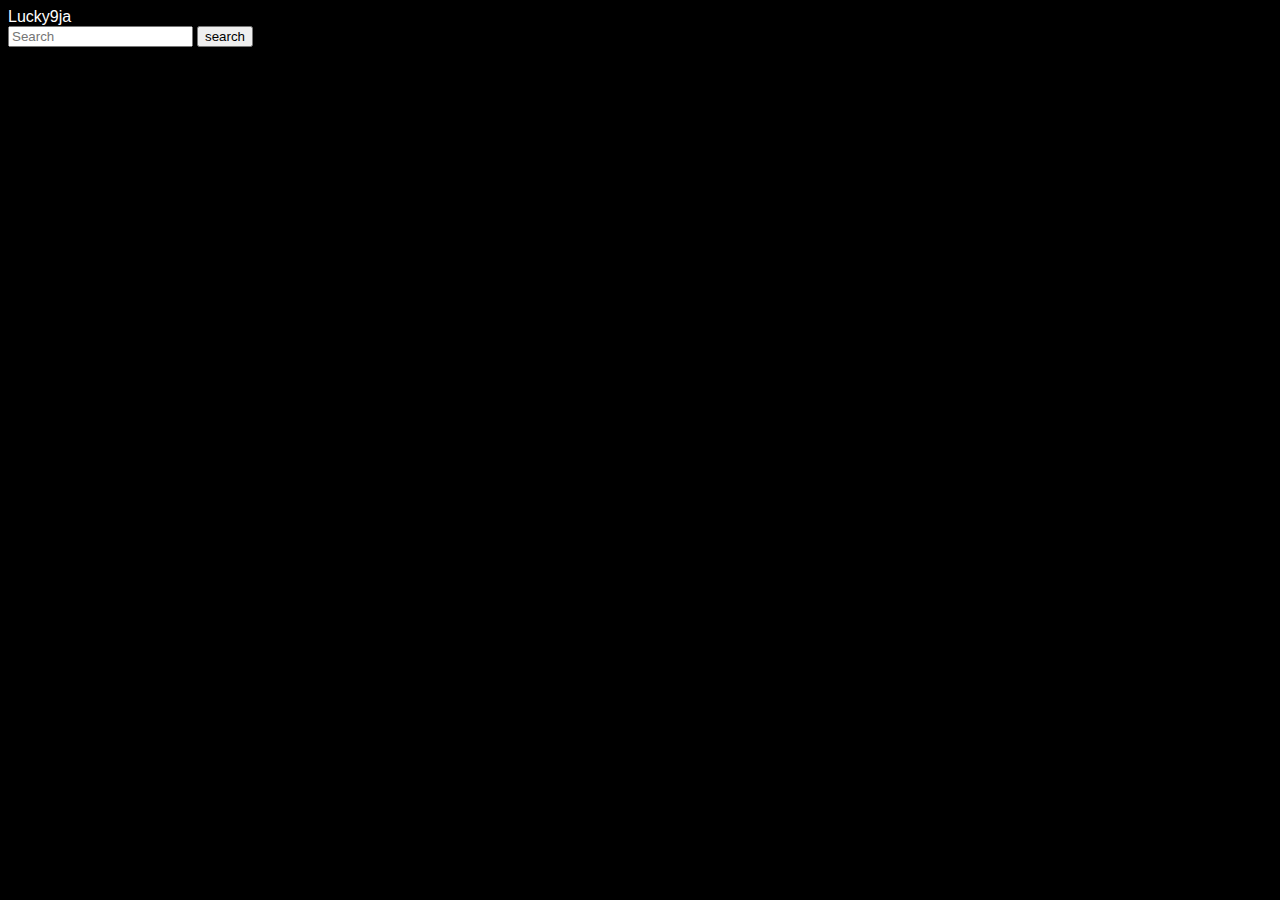
<file: week 6 task fetch api/index.html>
<!DOCTYPE html>
<html lang="en">
<head>
    <meta charset="UTF-8">
    <meta http-equiv="X-UA-Compatible" content="IE=edge">
    <meta name="viewport" content="width=device-width, initial-scale=1.0">
    <title>Creatig Cards Using Bootstrap</title>
    <link rel="stylesheet" href="style.css">
    <link href="https://cdn.jsdelivr.net/npm/bootstrap@5.0.2/dist/css/bootstrap.min.css" rel="stylesheet" integrity="sha384-EVSTQN3/azprG1Anm3QDgpJLIm9Nao0Yz1ztcQTwFspd3yD65VohhpuuCOmLASjC" crossorigin="anonymous">

</head>
<body>

    <nav class="navbar navbar-light bg-dark">
        <div class="container-fluid">
          <a class="my navbar-brand">Lucky9ja</a>
          <form class="d-flex">
            <input class="form-control me-2" type="search" placeholder="Search" aria-label="Search">
            <button class="btn btn-outline-success" type="submit">search</button>
          </form>
        </div>
      </nav>
    </header>

<br><br><br>
<div>
<h1>Welcome to Lucky9ja</h1>
</div>
<section  id="mainProfile"></section>



    <script src="https://cdn.jsdelivr.net/npm/bootstrap@5.0.2/dist/js/bootstrap.bundle.min.js" integrity="sha384-MrcW6ZMFYlzcLA8Nl+NtUVF0sA7MsXsP1UyJoMp4YLEuNSfAP+JcXn/tWtIaxVXM" crossorigin="anonymous"></script>
    <script src="script.js"></script>
</body>
</html>
</file>
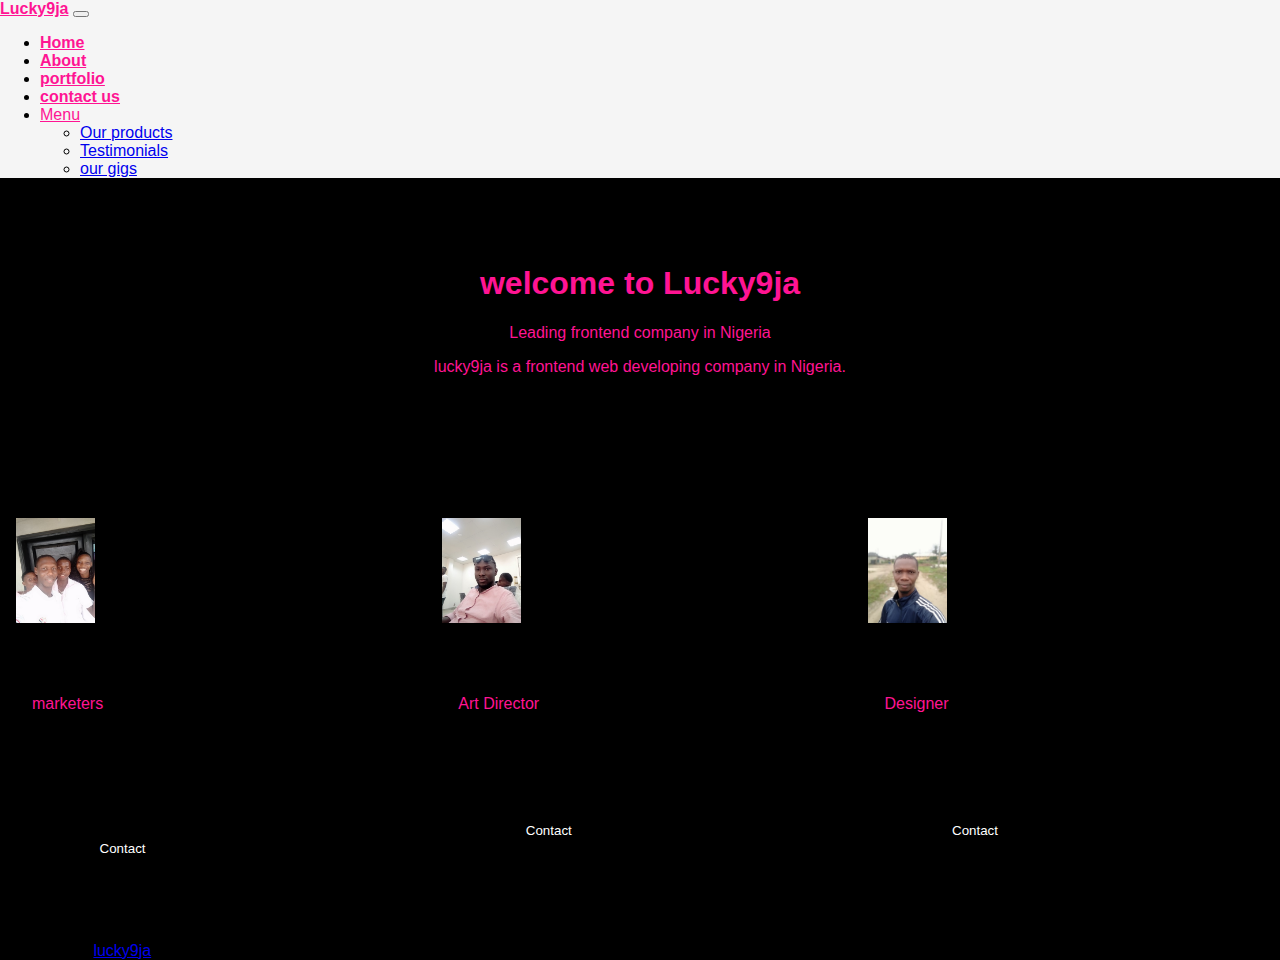
<file: myportfolio design 2/about.html>
<!DOCTYPE html>
<html lang="en">
<head>
    <link rel="stylesheet" href="about.css">
    <meta charset="UTF-8">
    <meta http-equiv="X-UA-Compatible" content="IE=edge">

    <meta name="viewport" content="width=device-width, initial-scale=1.0">
    <link href="https://cdn.jsdelivr.net/npm/bootstrap@5.0.2/dist/css/bootstrap.min.css" rel="stylesheet" integrity="sha384-EVSTQN3/azprG1Anm3QDgpJLIm9Nao0Yz1ztcQTwFspd3yD65VohhpuuCOmLASjC" crossorigin="anonymous">
    <!-- JavaScript Bundle with Popper -->
<script src="https://cdn.jsdelivr.net/npm/bootstrap@5.0.2/dist/js/bootstrap.bundle.min.js" integrity="sha384-MrcW6ZMFYlzcLA8Nl+NtUVF0sA7MsXsP1UyJoMp4YLEuNSfAP+JcXn/tWtIaxVXM" crossorigin="anonymous"></script>

    <title>portfolio-about</title>
</head>
<body>

    <header>
        <nav class=" mynav navbar navbar-expand-lg navbar-light bg-pink">
            <div class="container-fluid">
              <a class="navbar-brand" href="index.html"><strong>Lucky9ja</strong></a>
              <button class="navbar-toggler" type="button" data-bs-toggle="collapse" data-bs-target="#navbarNavDropdown" aria-controls="navbarNavDropdown" aria-expanded="false" aria-label="Toggle navigation">
                <span class="navbar-toggler-icon"></span>
              </button>
              <div class="collapse navbar-collapse" id="navbarNavDropdown">
                <ul class="navbar-nav">
                  <li class="nav-item">
                    <a class="nav-link active" aria-current="page" href="index.html"><strong>Home</strong></a>
                  </li>
                  <li class="nav-item">
                    <a class="nav-link" href="about.html"><strong>About</strong></a>
                  </li>
                  <li class="nav-item">
                    <a class="nav-link" href="portfolio.html"><strong>portfolio</strong></a>
                  </li>
    
                  <li class="nav-item">
                    <a class="nav-link" href="contact.html"><strong>contact us</strong></a>
                  </li>
    
                  <li class="nav-item dropdown">
                    <a class="nav-link dropdown-toggle" href="#" id="navbarDropdownMenuLink" role="button" data-bs-toggle="dropdown" aria-expanded="false">
                      Menu
                    </a>
                    <ul class="dropdown-menu" aria-labelledby="navbarDropdownMenuLink">
                      <li><a class="dropdown-item" href="portfolio.html">Our products</a></li>
                      <li><a class="dropdown-item" href="about.html">Testimonials</a></li>
                      <li><a class="dropdown-item" href="portfolio.html">our gigs</a></li>
                    </ul>
                  </li>
                </ul>
              </div>
            </div>
          </nav>
    </header>

    <div class="about-section">
        <h1>welcome to Lucky9ja</h1>
        <p>Leading frontend company in Nigeria</p>
        <p>lucky9ja is a frontend web developing company in Nigeria.</p>
      </div>
      
      <h2 style="text-align:center">Our Team</h2>
      <div class="row">

        <section class="my-div">
        <div class="column">
          <div class="card">
            <img src="assets\img\testimonials\IMG_20210101_133306.jpg" alt="lucky's family" style="width:20%">
            <div class="container">
              <h2>Lucky's Family</h2>
              <p class="title">marketers</p>
              <p>lucky9ja is a frontend web developing company, whe deals in building beautiful front end web applications</p>
              <p>Luckyziakegha"gmail.com</p>
              <p><button class="button">Contact</button></p>
            </div>
          </div>
        </div>
      
        <div class="column">
          <div class="card">
            <img src="assets\img\testimonials\IMG_20210525_100140.jpg" alt="frank" style="width:20%">
            <div class="container">
              <h2>Mike Ross</h2>
              <p class="title">Art Director</p>
              <p>lucky9ja has been a global web development company with 3 years of expirence</p>
              <p>frank@gamil.com</p>
              <p><button class="button">Contact</button></p>
            </div>
          </div>
        </div>
      
        <div class="column">
          <div class="card">
            <img src="assets\img\testimonials\IMG_20210320_082144.jpg" alt="John" style="width:20%">
            <div class="container">
              <h2>Lucky</h2>
              <p class="title">Designer</p>
              <p>Lucky9ja is one of the front line web developing companies in nigeria.</p>
              <p>lucky@gmail.com</p>
              <p><button class="button">Contact</button></p>
            </div>
          </div>
        </div>
    </section>
      </div>

      <div class="credits">
        Designed by <a href="#">lucky9ja</a>
      </div>
          

</body>
</html>
</file>
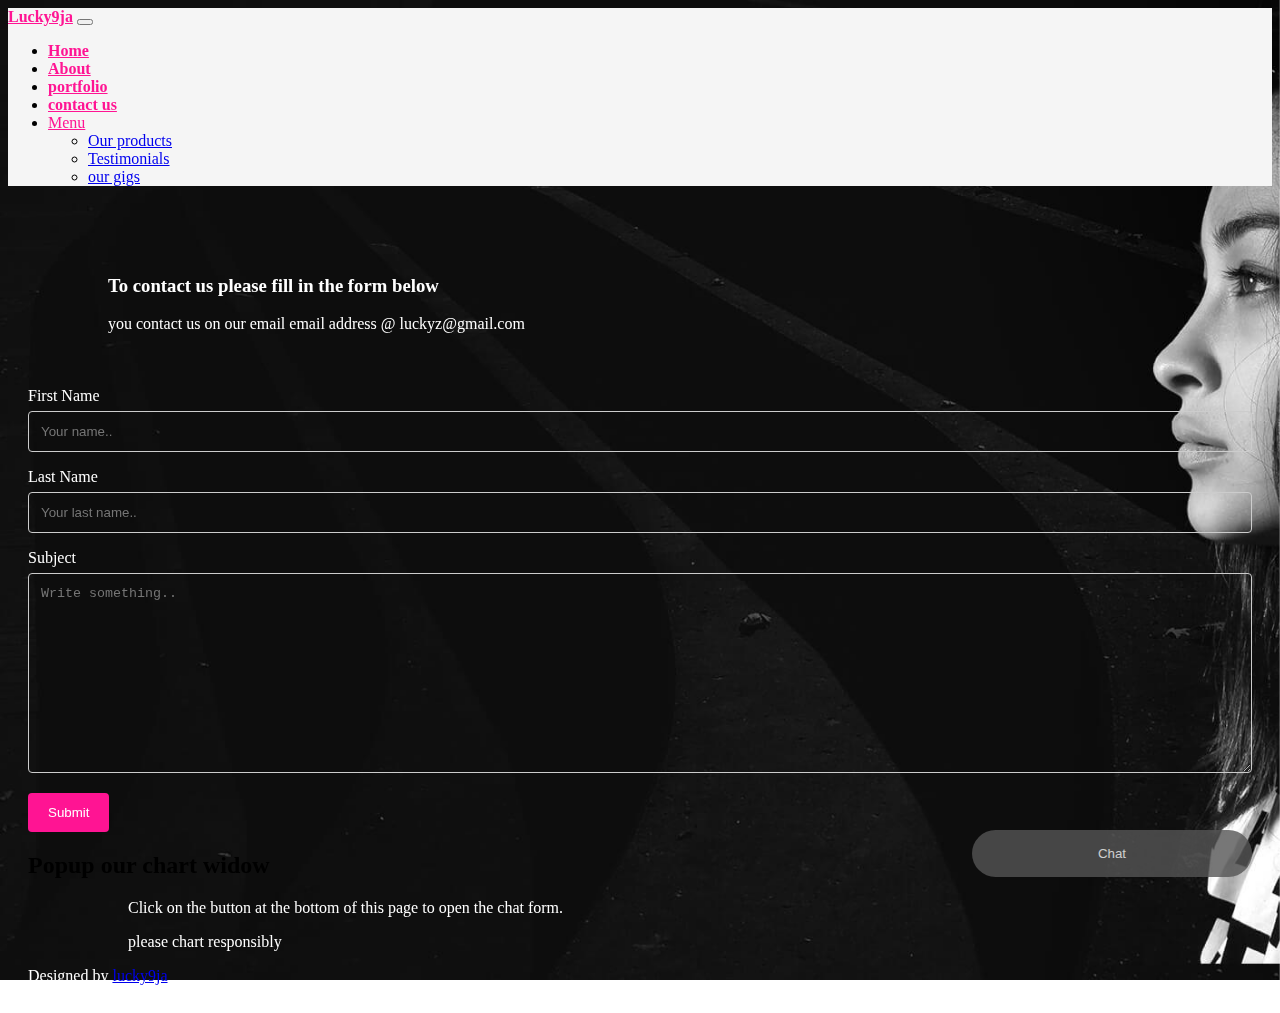
<file: myportfolio design 2/contact.html>
<!DOCTYPE html>
<html lang="en">
<head>
    <meta charset="UTF-8">
    <meta http-equiv="X-UA-Compatible" content="IE=edge">
    <meta name="viewport" content="width=device-width, initial-scale=1.0">

    <link rel="stylesheet" href="contact.css">

       <!-- CSS only -->
<link href="https://cdn.jsdelivr.net/npm/bootstrap@5.0.2/dist/css/bootstrap.min.css" rel="stylesheet" integrity="sha384-EVSTQN3/azprG1Anm3QDgpJLIm9Nao0Yz1ztcQTwFspd3yD65VohhpuuCOmLASjC" crossorigin="anonymous">
<!-- JavaScript Bundle with Popper -->
<script src="https://cdn.jsdelivr.net/npm/bootstrap@5.0.2/dist/js/bootstrap.bundle.min.js" integrity="sha384-MrcW6ZMFYlzcLA8Nl+NtUVF0sA7MsXsP1UyJoMp4YLEuNSfAP+JcXn/tWtIaxVXM" crossorigin="anonymous"></script>


    <title>contact us page</title>
</head>
<body>
    

    <header>
        <nav class=" mynav navbar navbar-expand-lg navbar-light bg-pink">
            <div class="container-fluid">
              <a class="navbar-brand" href="index.html"><strong>Lucky9ja</strong></a>
              <button class="navbar-toggler" type="button" data-bs-toggle="collapse" data-bs-target="#navbarNavDropdown" aria-controls="navbarNavDropdown" aria-expanded="false" aria-label="Toggle navigation">
                <span class="navbar-toggler-icon"></span>
              </button>
              <div class="collapse navbar-collapse" id="navbarNavDropdown">
                <ul class="navbar-nav">
                  <li class="nav-item">
                    <a class="nav-link active" aria-current="page" href="index.html"><strong>Home</strong></a>
                  </li>
                  <li class="nav-item">
                    <a class="nav-link" href="about.html"><strong>About</strong></a>
                  </li>
                  <li class="nav-item">
                    <a class="nav-link" href="portfolio.html"><strong>portfolio</strong></a>
                  </li>
    
                  <li class="nav-item">
                    <a class="nav-link" href="contact.html"><strong>contact us</strong></a>
                  </li>
    
                  <li class="nav-item dropdown">
                    <a class="nav-link dropdown-toggle" href="#" id="navbarDropdownMenuLink" role="button" data-bs-toggle="dropdown" aria-expanded="false">
                      Menu
                    </a>
                    <ul class="dropdown-menu" aria-labelledby="navbarDropdownMenuLink">
                      <li><a class="dropdown-item" href="portfolio.html">Our products</a></li>
                      <li><a class="dropdown-item" href="about.html">Testimonials</a></li>
                      <li><a class="dropdown-item" href="portfolio.html">our gigs</a></li>
                    </ul>
                  </li>
                </ul>
              </div>
            </div>
          </nav>
    </header>
    <!--end of my header-->
<br>

<br>
<br>

<div>
    <main class="mymain"></main>
        <h3>To contact us please fill in the form below</h3>
        <p>you contact us on our email email address @
            luckyz@gmail.com
        </p>
        <br>
        <div class="container">
            <form action="action_page.php">
          
              <label for="fname">First Name</label>
              <input type="text" id="fname" name="firstname" placeholder="Your name..">
          
              <label for="lname">Last Name</label>
              <input type="text" id="lname" name="lastname" placeholder="Your last name..">
          

        
              <label for="subject">Subject</label>
              <textarea id="subject" name="subject" placeholder="Write something.." style="height:200px"></textarea>

              <input type="submit" value="Submit">
          
            </form>
       

            <h2>Popup our chart widow</h2>
<p>Click on the button at the bottom of this page to open the chat form.</p>
<p>please chart responsibly</p>

<button class="open-button" onclick="openForm()">Chat</button>

<div class="chat-popup" id="myForm">
  <form action="/action_page.php" class="form-container">
    <h1>Chat</h1>

    <label for="msg"><b>Message</b></label>
    <textarea placeholder="Type message.." name="msg" required></textarea>

    <button type="submit" class="btn">Send</button>
    <button type="button" class="btn cancel" onclick="closeForm()">Close</button>
  </form>
</div>

<div class="credits">
  Designed by <a href="#">lucky9ja</a>
</div>
    
    <script src="contact.js"></script>
    </body>
</html>
</file>
<file: week 6 task fetch api/style.css>
body{
    background-color: black;
    
}

.profileImg{ background-color: transparent;
    border-radius: 50%;
}

#mainProfile{justify-content: center;
    background-color: transparent;
    display: grid;
    
}

h1{  
    padding-left: 32%;
background-color:transparent;
color:black;
}


.my {font-family: sans-serif;
color:white !important;
}
h2{
color:black;
}
p{
color:black;
}

.card{border-radius: 50px !important;
    background-color: opaque;
}
</file>
<file: myportfolio design 2/about.css>
body {
    font-family: Arial, Helvetica, sans-serif;
    margin: 0;
    background: black;
  }
  
  html {
    box-sizing: border-box;
  }
  
  *, *:before, *:after {
    box-sizing: inherit;
  }
  
  .column {border-radius: 50px;
    float: left;
    width: 33.3%;
    margin-bottom: 16px;
    padding: 0 8px;
  }
  
  h2{
      color:black;
  }

  .card {
    box-shadow: 0 4px 8px 0 rgba(0, 0, 0, 0.2);
    margin: 8px;
  }
  
  .about-section {
    padding: 50px;
    text-align: center;
  
    color: deeppink;
    border-radius: 50px;
  }
  
  .container {
    padding: 0 16px;
  }
  
  .container::after, .row::after {
    content: "";
    clear: both;
    display: table;
  }
  
  .title {
    color:deeppink;
  }
  
  .button {
      border-radius: 20px;
    border: none;
    outline: 0;
    display: inline-block;
    padding: 8px;
    color: white;
    background-color: #000;
    text-align: center;
    cursor: pointer;
    width: 50%;
  }
  
  .button:hover {
    background-color:rgb(241, 8, 47);
  }
  
  @media screen and (max-width: 650px) {
    .column {
      width: 100%;
      display: block;
    }
  }
  
  .mynav{
    background-color:whitesmoke;
}
.navbar-brand{
    color: deeppink !important;
}
.nav-link{
    color: deeppink !important;
}
.my-div{
  background-color: black;
}

.credits{margin-top: 3%;
  color: #000;
}
</file>
<file: myportfolio design 2/contact.css>
.mynav{
    background-color:whitesmoke;
}
.navbar-brand{
    color: deeppink !important;
}
.nav-link{
    color: deeppink !important;
}

h3,p{
       color: white;
       padding-left: 100px;
       }

.mymain{padding-top: 80px;
    height: 100%;
    background-image: url(bg.jpg);
    content: "";
  position: fixed;
  background-size: cover;
  left: 0;
  right: 0;
  top: 0;
  height: 100vh;
  z-index: -1;
}

@media (max-width: 1024px) {
    .mymain {
      background-attachment: fixed;
    }
  }


input[type=text], select, textarea {
    width: 100%; 
    padding: 12px; 
    border: 1px solid #ccc; 
    border-radius: 4px;
    box-sizing: border-box; 
    margin-top: 6px; 
    margin-bottom: 16px; 
    resize: vertical; 
    background-color:transparent;
    color: white;
  }

  label{
      color: white;
  }

  input[type=submit] {
    background-color:deeppink;
    color: white;
    padding: 12px 20px;
    border: none;
    border-radius: 4px;
    cursor: pointer;
  }
  
  input[type=submit]:hover {
    background-color: #45a049;
  }
  
  .container {
    border-radius: 5px;
    background-color:transparent;
    padding:20px;
  }

/*chart section


  /* Button used to open the chat form - fixed at the bottom of the page */
.open-button {
    border-radius: 30px;
    background-color: #555;
    color: white;
    padding: 16px 20px;
    border: none;
    cursor: pointer;
    opacity: 0.8;
    position: fixed;
    bottom: 23px;
    right: 28px;
    width: 280px;
  }
  
  /* The popup chat - hidden by default */
  .chat-popup {
    display: none;
    position: fixed;
    bottom: 0;
    right: 15px;
    border: 3px solid #f1f1f1;
    z-index: 9;
  }
  
  /* Add styles to the form container */
  .form-container {
    max-width: 300px;
    padding: 10px;
    background-color: white;
  }
  
  /* Full-width textarea */
  .form-container textarea {
    width: 100%;
    padding: 15px;
    margin: 5px 0 22px 0;
    border: none;
    background: #f1f1f1;
    resize: none;
    min-height: 200px;
  }
  
  /* When the textarea gets focus, do something */
  .form-container textarea:focus {
    background-color: #ddd;
    outline: none;
  }
  
  /* Set a style for the submit/send button */
  .form-container .btn {
    background-color: #04AA6D;
    color: white;
    padding: 16px 20px;
    border: none;
    cursor: pointer;
    width: 100%;
    margin-bottom:10px;
    opacity: 0.8;
  }
  
  /* Add a red background color to the cancel button */
  .form-container .cancel {
    background-color: red;
  }
  
  /* Add some hover effects to buttons */
  .form-container .btn:hover, .open-button:hover {
    opacity: 1;
  }

  .credits{
color:    white
  }
</file>
